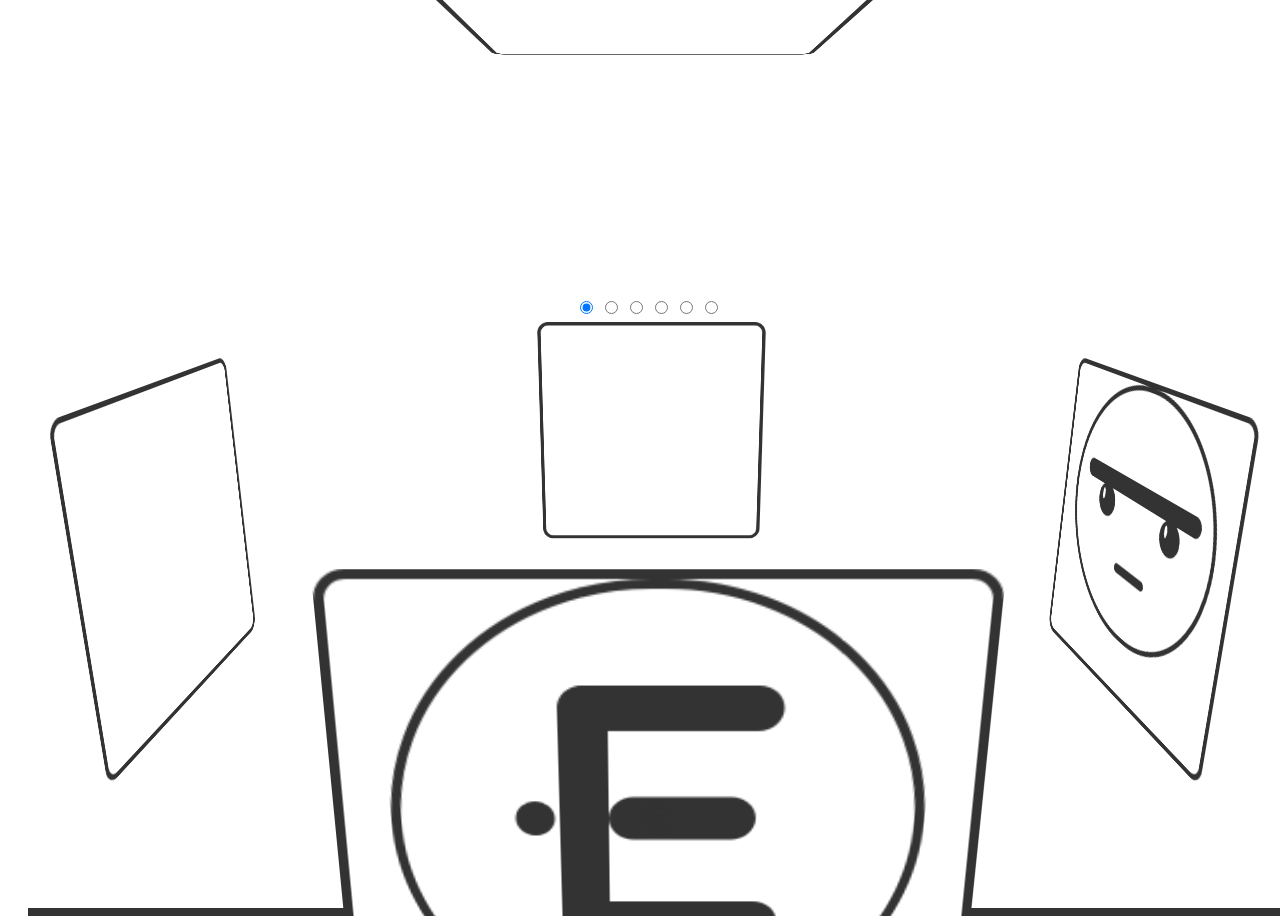
<file: about.html>
<!DOCTYPE html>
<html lang="en">

<head>
    <meta charset="UTF-8">
    <meta http-equiv="X-UA-Compatible" content="IE=edge">
    <meta name="viewport" content="width=device-width, initial-scale=1.0">
    <title>Document</title>
    <link rel="stylesheet" href="./style_about.css">
</head>

<body>
    <div class="cube-container">
        <input class="radio-button" type="radio" name="cube-gallery" checked>
        <input class="radio-button" type="radio" name="cube-gallery">
        <input class="radio-button" type="radio" name="cube-gallery">
        <input class="radio-button" type="radio" name="cube-gallery">
        <input class="radio-button" type="radio" name="cube-gallery">
        <input class="radio-button" type="radio" name="cube-gallery">
        <div class="cube">
            <div class="cube-side">
                <button class="button-one" aria-controls="primary-navigation" aria-expanded="false">
                    <svg fill="var(--button-color)" class="edo" viewBox="0 0 100 100" width="250">
                        <ellipse fill="var(--button-color)" class="line circle_middle" cx="25" cy="50" rx="4" ry="4"
                            style="stroke-width:2" />
                        <rect class="line top" width="45" height="10" x="30" y="20" rx="5">
                        </rect>
                        <rect class="line middle" width="30" height="10" x="40" y="45" rx="5">
                        </rect>
                        <rect class="line bottom" width="45" height="10" x="30" y="70" rx="5">
                        </rect>
                        <rect class="line left" width="10" height="60" x="30" y="20" rx="5">
                        </rect>
                        <ellipse class="line move_circle_one" cx="50" cy="50" rx="3" ry="3"
                            style="fill: transparent; stroke:#333 ;stroke-width: 1.8;" />
                        <ellipse class="line move_circle_two" cx="50" cy="50" rx="2.3" ry="2.3"
                            style="fill: transparent ;stroke:#333 ;stroke-width: 1.5;" />
                        <ellipse class="line move_circle_three" cx="50" cy="50" rx="1.6" ry="1.6"
                            style="fill: transparent ;stroke:#333 ;stroke-width: 1.2" />
                        <ellipse class="line move_circle_four" cx="50" cy="50" rx="0.7" ry="0.7"
                            style="fill: transparent ;stroke:#333 ;stroke-width: 0.9" />
                        <ellipse class="line move_circle_five" cx="50" cy="50" rx="0.5" ry="0.5"
                            style="fill: transparent ;stroke:#333 ;stroke-width: 0.7" />
                        <ellipse class="line move_circle_six" cx="50" cy="50" rx="0.3" ry="0.3"
                            style="fill: transparent ;stroke:#333 ;stroke-width:0.5" />
                        <ellipse class="line move_circle_seven" cx="50" cy="50" rx="0.1" ry="0.1"
                            style="fill: transparent ;stroke:#333 ;stroke-width:0.4" />
                        <ellipse class="line move_circle_eight" cx="50" cy="50" rx="0.08" ry="0.08"
                            style="fill: transparent ;stroke:#333 ;stroke-width:0.35" />
                        <ellipse class="line move_circle_nine" cx="50" cy="50" rx="0.06" ry="0.06"
                            style="fill: transparent ;stroke:#333 ;stroke-width:0.3" />
                        <ellipse class="line move_circle_ten" cx="50" cy="50" rx="0.06" ry="0.1"
                            style="fill: transparent ;stroke:#333 ;stroke-width:0.25" />
                        <ellipse class="line move_circle_eleven" cx="50" cy="50" rx="0.06" ry="0.1"
                            style="fill: transparent ;stroke:#333 ;stroke-width:0.2" />
                        <ellipse class="line move_circle_twelve" cx="50" cy="50" rx="0.06" ry="0.1"
                            style="fill: transparent ;stroke:#333 ;stroke-width:0.15" />
                        <ellipse class="line move_circle_thirteeen" cx="50" cy="50" rx="0.06" ry="0.1"
                            style="fill: transparent ;stroke:#333 ;stroke-width:0.1" />
                    </svg>
                </button>

            </div>
            <div class="cube-side">

                <button class="button-two" aria-controls="primary-navigation" aria-expanded="false">
                    <svg stroke="var(--button-color)" class="edo" viewBox="0 0 100 100" width="250">
                        <line class="line top_l" x1="10" x2="90" y1="40" y2="40" stroke-width="8" stroke-linecap="round"
                            stroke-dasharray="80" stroke-dashoffset="0">
                        </line>
                        <path class="line smile" d="M 10 40 q 20 -10 40 0" stroke-width="8" fill="none"
                            stroke-linecap="round" stroke-dasharray="56" stroke-dashoffset="56" />
                        <line class="line top_r" x1="90" x2="10" y1="40" y2="40" stroke-width="8" stroke-linecap="round"
                            stroke-dasharray="80" stroke-dashoffset="0">
                        </line>
                        <path class="line smile" d="M 90 40 q -20 -10 -40 0" stroke-width="8" fill="none"
                            stroke-linecap="round" stroke-dasharray="56" stroke-dashoffset="56" />
                        <line class="line mouth_r" x1="50" x2="40" y1="75" y2="75" stroke-width="4"
                            stroke-linecap="round" stroke-dasharray="10" stroke-dashoffset="0">
                        </line>
                        <line class="line mouth_l" x1="50" x2="60" y1="75" y2="75" stroke-width="4"
                            stroke-linecap="round" stroke-dasharray="10" stroke-dashoffset="0">
                        </line>
                        <path class="line smile" d="M 30 70 q 20 10 40 0" stroke-width="4.5" fill="none"
                            stroke-linecap="round" stroke-dasharray="56" stroke-dashoffset="56" />
                        <path class="line smile" d="M 70 70 q -20 10 -40 0" stroke-width="4.5" fill="none"
                            stroke-linecap="round" stroke-dasharray="56" stroke-dashoffset="56" />
                        <ellipse fill="#333" class="line eye_r" cx="25" cy="50" rx="6" ry="6" style="stroke-width:2" />
                        <ellipse fill="#333" class="line eye_l" cx="75" cy="50" rx="6" ry="6" style="stroke-width:2" />
                        <ellipse fill="white" class="line light_r" cx="28" cy="48" rx="1.5" ry="3"
                            style="stroke-width:1" />
                        <ellipse fill="white" class="line light_l" cx="78" cy="48" rx="1.5" ry="3"
                            style="stroke-width:1" />
                    </svg>
                </button>

            </div>
            <div class="cube-side"></div>
            <div class="cube-side"></div>
            <div class="cube-side"></div>
            <div class="cube-side"></div>
        </div>
    </div>
</body>

</html>
</file>
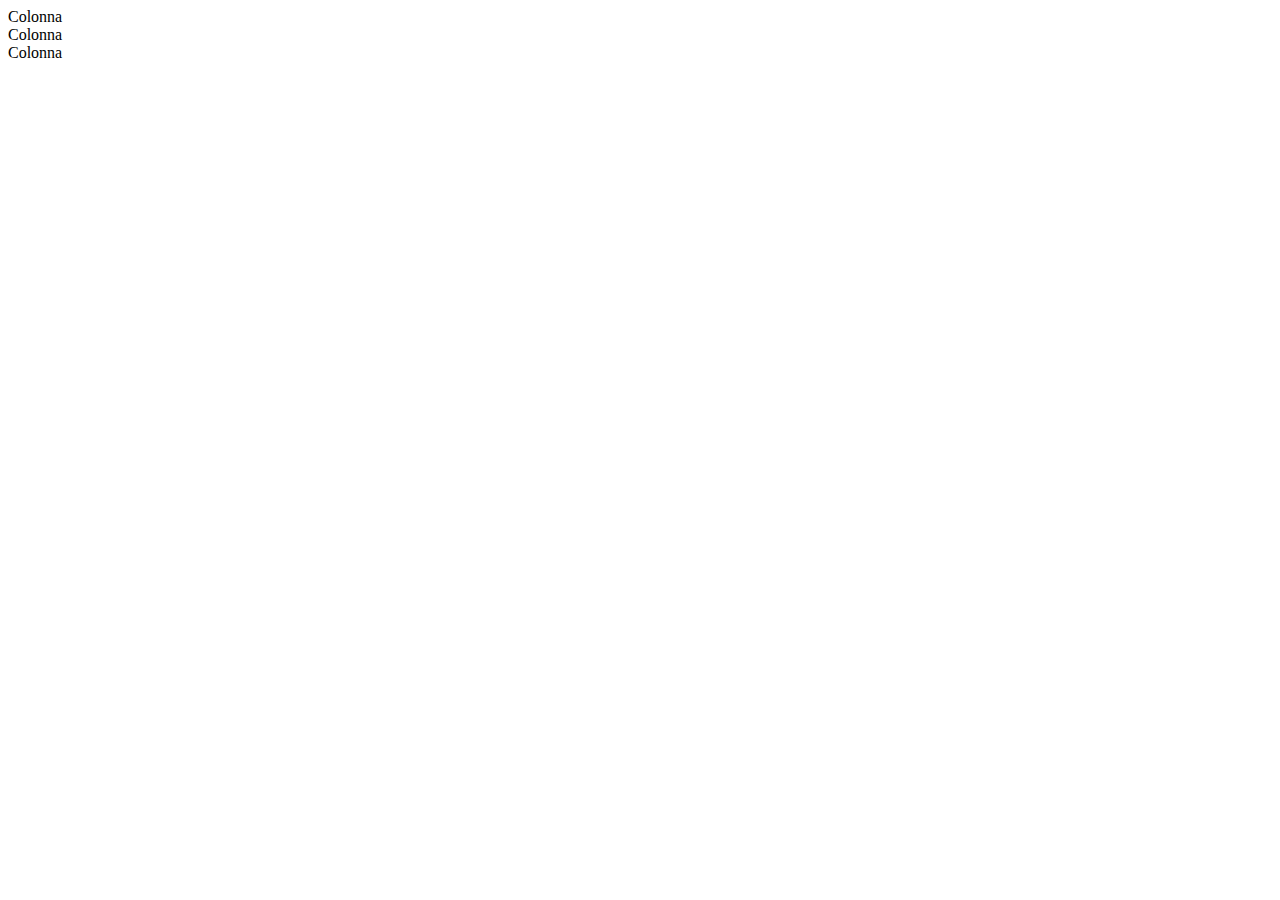
<file: boost.html>
<!doctype html>
<html lang="en">
  <head>
    <!-- Required meta tags -->
    <meta charset="utf-8">
    <meta name="viewport" content="width=device-width, initial-scale=1">

    <!-- Bootstrap CSS -->
    <link href="https://cdn.jsdelivr.net/npm/bootstrap@5.0.2/dist/css/bootstrap.min.css" rel="stylesheet" integrity="sha384-EVSTQN3/azprG1Anm3QDgpJLIm9Nao0Yz1ztcQTwFspd3yD65VohhpuuCOmLASjC" crossorigin="anonymous">

    <title>Hello, world!</title>
  </head>
  <body>
    <div class="container">
        <div class="row" style="fill: black ;stroke:#333;stroke-width:2">
            <div class="col">Colonna</div>
            <div class="col">Colonna</div>
            <div class="col">Colonna</div>
               

        </div>
    </div>
  </body>
</html>
</file>
<file: style_about.css>
* {
    --image-1: url("https://firebasestorage.googleapis.com/v0/b/codeible.appspot.com/o/_coursefiles%2Fres%2FPure%20CSS%3A%203D%20Rotating%20Cube%20Art%20Gallery%2Fsample_image_1.jpg?alt=media&token=ab289a4d-28df-419e-8392-b7131a58cbd7");
    --image-2: url("https://firebasestorage.googleapis.com/v0/b/codeible.appspot.com/o/_coursefiles%2Fres%2FPure%20CSS%3A%203D%20Rotating%20Cube%20Art%20Gallery%2Fsample_image_2.jpg?alt=media&token=56847d14-7337-4d7c-b0b4-ec6444cef60a");
    --image-3: url("https://firebasestorage.googleapis.com/v0/b/codeible.appspot.com/o/_coursefiles%2Fres%2FPure%20CSS%3A%203D%20Rotating%20Cube%20Art%20Gallery%2Fsample_image_3.jpg?alt=media&token=4b1a7a35-5c03-4b4b-9e1d-afec6d2465ca");
    --image-4: url("https://firebasestorage.googleapis.com/v0/b/codeible.appspot.com/o/_coursefiles%2Fres%2FPure%20CSS%3A%203D%20Rotating%20Cube%20Art%20Gallery%2Fsample_image_4.jpg?alt=media&token=ee68be8f-5d7f-4546-8d6a-6cf43786db98");
    --image-5: url("https://firebasestorage.googleapis.com/v0/b/codeible.appspot.com/o/_coursefiles%2Fres%2FPure%20CSS%3A%203D%20Rotating%20Cube%20Art%20Gallery%2Fsample_image_5.jpg?alt=media&token=91650a12-efc8-4027-9ada-57c4a9af7b69");
    --image-6: url("https://firebasestorage.googleapis.com/v0/b/codeible.appspot.com/o/_coursefiles%2Fres%2FPure%20CSS%3A%203D%20Rotating%20Cube%20Art%20Gallery%2Fsample_image_6.jpg?alt=media&token=d83a0051-7e6e-41c3-9a8d-c028e0a31069");
}

button {
    background: transparent;
    border: 5px solid var(--button-color, black);
    border-radius: 10rem;
}

.button-one {
    --button-color: #333;
    grid-column: 2;
    
}

.button-one .line {
    transition:
        cx 300ms ease-in,
        rx 300ms ease-in,
        ry 300ms ease-in,
        x 300ms ease-in,
        y 300ms ease-in 300ms,
        rotate 300ms ease-in,
        opacity 0ms ease-in 300ms,
        width 0ms ease-in 300ms,
        fill 0ms 1000ms;
    ;
    transform-origin: center;
}

.button-one .edo {
    transition: translate 3s,
        rotate 600ms ease-in;


}

.button-one:active:active .edo {
    transition: translate 3s,
        rotate 600ms ease-in 300ms;
    transform-origin: center;

}

.button-one:active .edo {
    rotate: 360deg;
}

.button-one:active .line {
    transition:
        cx 300ms ease-in,
        rx 300ms ease-in 300ms,
        ry 300ms ease-in 300ms,
        x 300ms ease-in,
        y 300ms ease-in,
        rotate 300ms ease-in 300ms,
        opacity 0ms ease-in 300ms,
        width 0ms ease-in 300ms,
        fill 0ms 10ms;
    ;

}

.button-one:active :is(.circle_middle) {
    cx: 50;

}

.button-one:active :is(.top) {
    y: 45;
    x: 27.5;
}

.button-one:active :is(.bottom) {
    y: 45;
    x: 27.5;
}

.button-one:active :is(.left) {
    y: 17.5;
    x: 45;
}

.button-one:active :is(.move_circle_one) {
    rx: 42;
    ry: 42;
    stroke: #333;
}

.button-one:active :is(.move_circle_two) {
    rx: 37;
    ry: 37;
    stroke: #333;
}

.button-one:active :is(.move_circle_three) {
    rx: 32;
    ry: 32;
    stroke: #333;
}

.button-one:active :is(.move_circle_four) {
    rx: 27;
    ry: 27;
    stroke: #333;
}

.button-one:active :is(.move_circle_five) {
    rx: 23;
    ry: 23;
    stroke: #333;
}

.button-one:active :is(.move_circle_six) {
    rx: 20;
    ry: 20;
    stroke: #333;
}

.button-one:active :is(.move_circle_seven) {
    rx: 17;
    ry: 17;
    stroke: #333;
}

.button-one:active :is(.move_circle_eight) {
    rx: 15;
    ry: 15;
    stroke: #333;
}

.button-one:active :is(.move_circle_nine) {
    rx: 13;
    ry: 13;
    stroke: #333;
}

.button-one:active :is(.move_circle_ten) {
    rx: 11;
    ry: 11;
    stroke: #333;
}

.button-one:active :is(.move_circle_eleven) {
    rx: 9;
    ry: 9;
    stroke: #333;
}

.button-one:active :is(.move_circle_twelve) {
    rx: 7;
    ry: 7;
    stroke: #333;
}

.button-one:active :is(.move_circle_thirteen) {
    rx: 17;
    ry: 17;
    stroke: #333;
}

.button-one:active :is(.left) {
    rotate: 90deg;
}

.button-one:active :is(.top) {
    rotate: 45deg;
}

.button-one:active :is(.bottom) {
    rotate: -45deg;
}

.button-one:active :is(.top) {
    width: 5;
}

.button-one:active :is(.bottom) {
    width: 5;
}

.button-one:active :is(.middle, .left) {
    opacity: 0;
}

.button-two {
    --button-color: #333;
    grid-column: 2;
}

.button-two .line {
    transition: stroke-dashoffset 0.75s,
        cx 300ms ease-in,
        cy 300ms ease-in;
}

.button-two:hover .line {
    stroke-dashoffset: 79.9;
}

.button-two :is(.light_r, .light_l) {
    transition: translate 3s,
        rotate 300ms ease-in;
    transform-origin: center;
}

.button-two:hover :is(.light_r, .light_l) {
    transition:
        rotate 300ms ease-in 300ms;
    transform-origin: center;
}



.button-two:hover :is(.mouth_r, .mouth_l) {
    stroke-dashoffset: 9.9;
}

.button-two:hover :is(.smile) {
    stroke-dashoffset: 0.1;
}


body {
    width: 100vw;
    height: 100vh;
    display: flex;
    justify-content: center;
    align-items: center;
    overflow: hidden;
    box-shadow: 20px 20px  #333333;}


.cube-container {
    width: 20em;
    height: 20em;
    text-align: center;
    perspective: 60em;
    
}

.cube {
    width: 100%;
    height: 100%;
    position: relative;
    transform-style: preserve-3d;
    transition-duration: 2s;
    
}

.cube-side {
    position: absolute;
    width: 100%;
    height: 100%;
    background-color: white;
    border: 5px solid #333;
    background-position: center;
    background-size: cover;
    border-radius: 1rem;
    
}

.radio-button {
    margin-bottom: 5em;
    
}


.cube-side:nth-child(1) {
    transform: rotateY(0deg) translateZ(30em);
    

}
.cube-side:nth-child(2) {
    transform: rotateY(90deg) translateZ(30em);
   
}
.cube-side:nth-child(3) {
    transform: rotateY(180deg) translateZ(30em);
    
}
.cube-side:nth-child(4) {
    transform: rotateY(-90deg) translateZ(30em);
    
}
.cube-side:nth-child(5) {
    transform: rotateX(-90deg) translateZ(30em);
    
}
.cube-side:nth-child(6) {
    transform: rotateX(90deg) translateZ(30em);
    
}


.radio-button:checked ~ .cube {
    transition-duration: 3s;
    transition-timing-function: cubic-bezier(0.19, 1, 0.22, 1);

}
.radio-button:nth-child(1):checked ~ .cube { 
    transform: rotateX(-15deg) rotateY(0deg);
    
}
.radio-button:nth-child(2):checked ~ .cube { 
    transform: rotateX(-15deg) rotateY(180deg);
}
.radio-button:nth-child(3):checked ~ .cube { 
    transform: rotateX(-15deg) rotateY(90deg);
}
.radio-button:nth-child(4):checked ~ .cube { 
    transform: rotateX(-15deg) rotateY(-90deg);
}
.radio-button:nth-child(5):checked ~ .cube { 
    transform: rotateX(-105deg) rotateY(0deg);
}
.radio-button:nth-child(6):checked ~ .cube { 
    transform: rotateX(75deg) rotateY(0deg);
}
</file>
